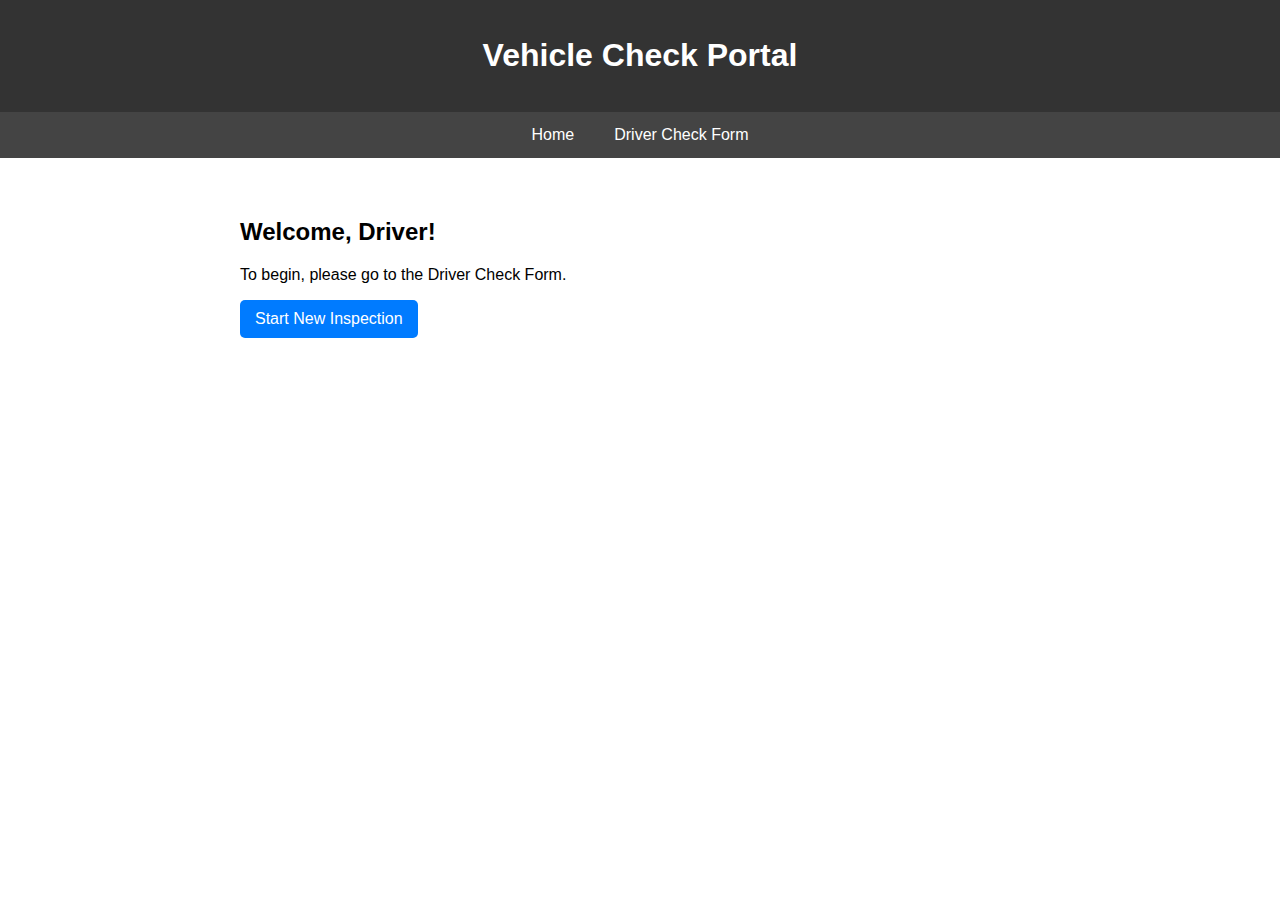
<file: index.html>
<!DOCTYPE html>
<html lang="en">
<head>
    <meta charset="UTF-8">
    <meta name="viewport" content="width=device-width, initial-scale=1.0">
    <title>Vehicle Check App</title>
    <link rel="stylesheet" href="style.css">
    <link rel="manifest" href="manifest.json">
</head>
<body>
    <header><h1>Vehicle Check Portal</h1></header>
    <nav>
        <a href="index.html">Home</a>
        <a href="form.html">Driver Check Form</a>
    </nav>
    <div class="container">
        <h2>Welcome, Driver!</h2>
        <p>To begin, please go to the Driver Check Form.</p>
        <a href="form.html" class="button">Start New Inspection</a>
    </div>
</body>
</html>
</file>
<file: style.css>
body { font-family: sans-serif; margin: 0; }
header { background: #333; color: white; padding: 1rem; text-align: center; }
nav { display: flex; justify-content: center; background: #444; }
nav a { color: white; padding: 14px 20px; text-decoration: none; }
.container { max-width: 800px; margin: 20px auto; padding: 20px; background: white; border-radius: 8px; }
input, textarea, button { width: 100%; padding: 12px; margin: 8px 0; box-sizing: border-box; }
button { background: #007bff; color: white; border: none; cursor: pointer; }
.check-item { display: flex; justify-content: space-between; align-items: center; padding: 10px 0; border-bottom: 1px solid #eee; }
.check-item button { width: 80px; margin-left: 5px; background: #ccc; }
.selected-pass { background: green !important; }
.selected-fail { background: red !important; }
.button { display: inline-block; background: #007bff; color: white; padding: 10px 15px; text-decoration: none; border-radius: 5px; }
</file>
